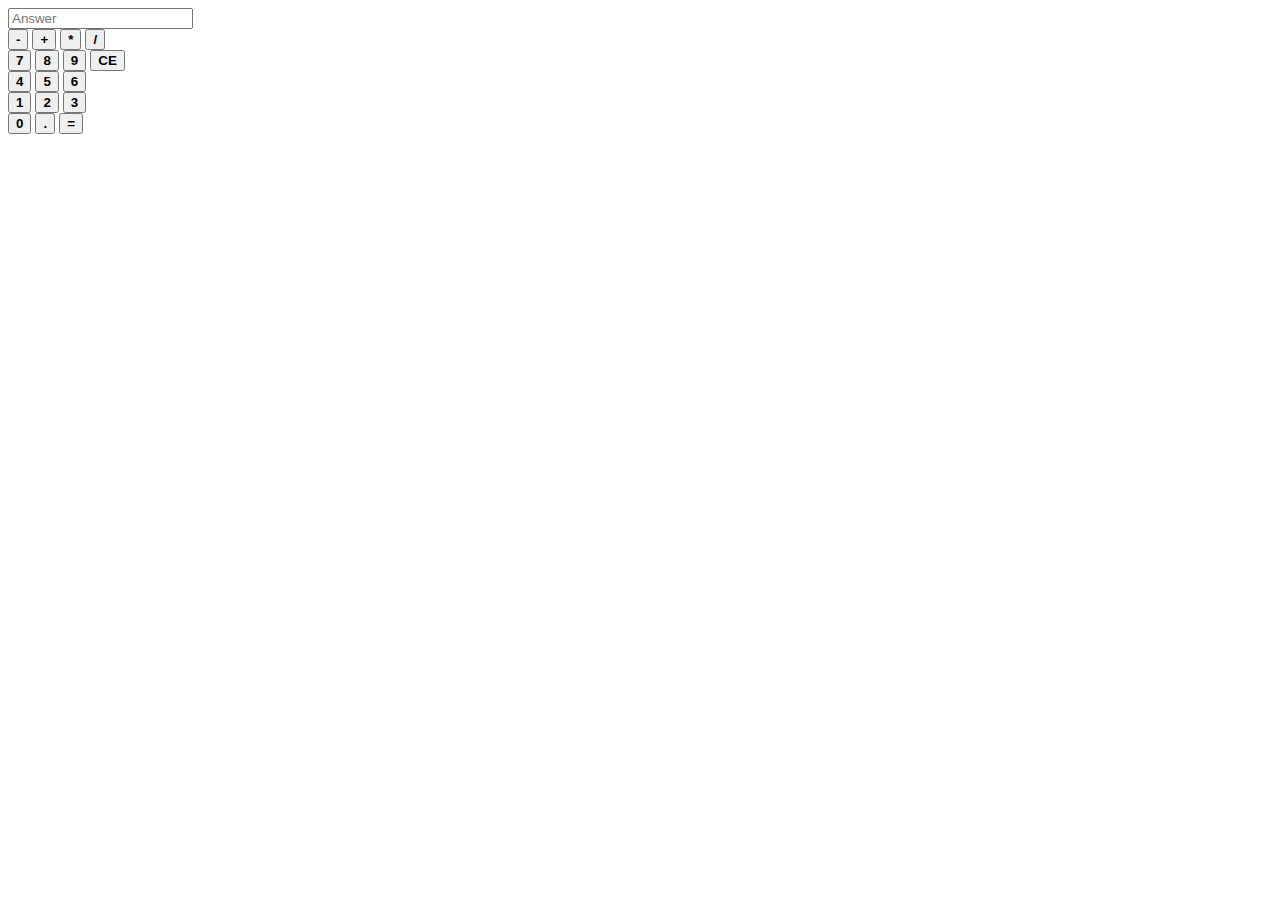
<file: Dev/JS-1/Calculator/index.html>
<!DOCTYPE html>
<html>
    <head>
        <title>Calculator</title>
    </head>
    <body>
        <div id ="TextBox">
            <input id="myText" type="text" placeholder ="Answer">

        </div>
        <div >
            <button type="button" onclick ="Minus()" > <b> - </b></button>
            <button type="button" onclick ="Add()" ><b> + </b></button>
            <button type="button" onclick ="Multiply()" ><b> * </b></button>
            <button type="button" onclick ="Divide()" ><b> / </b></button>
        </div>
        <div >
            <button type="button" onclick ="Seven()" > <b> 7 </b></button>
            <button type="button" onclick ="Eight()" ><b> 8 </b></button>
            <button type="button" onclick ="Nine()" ><b> 9 </b></button>
            <button type="button" onclick="OnCancel()" ><b>CE</b></button>
        </div>
        <div >
            <button type="button" onclick ="Four()" > <b> 4 </b></button>
            <button type="button" onclick ="Five()" ><b> 5 </b></button>
            <button type="button" onclick ="Six()" ><b> 6 </b></button>
            
        </div>
        <div >
            <button type="button" onclick ="One()" > <b> 1 </b></button>
            <button type="button" onclick ="Two()" ><b> 2 </b></button>
            <button type="button" onclick ="Three()" ><b> 3 </b></button>
        </div>
        <div >
            <button type="button" onclick ="Zero()" > <b> 0 </b></button>
            <button type="button" onclick ="Decimal()" ><b> . </b></button>
            <button type="button" onclick ="EqualsTo()" ><b> = </b></button>
        </div>


    <script src="app.js"></script>
    </body>
</html>
</file>
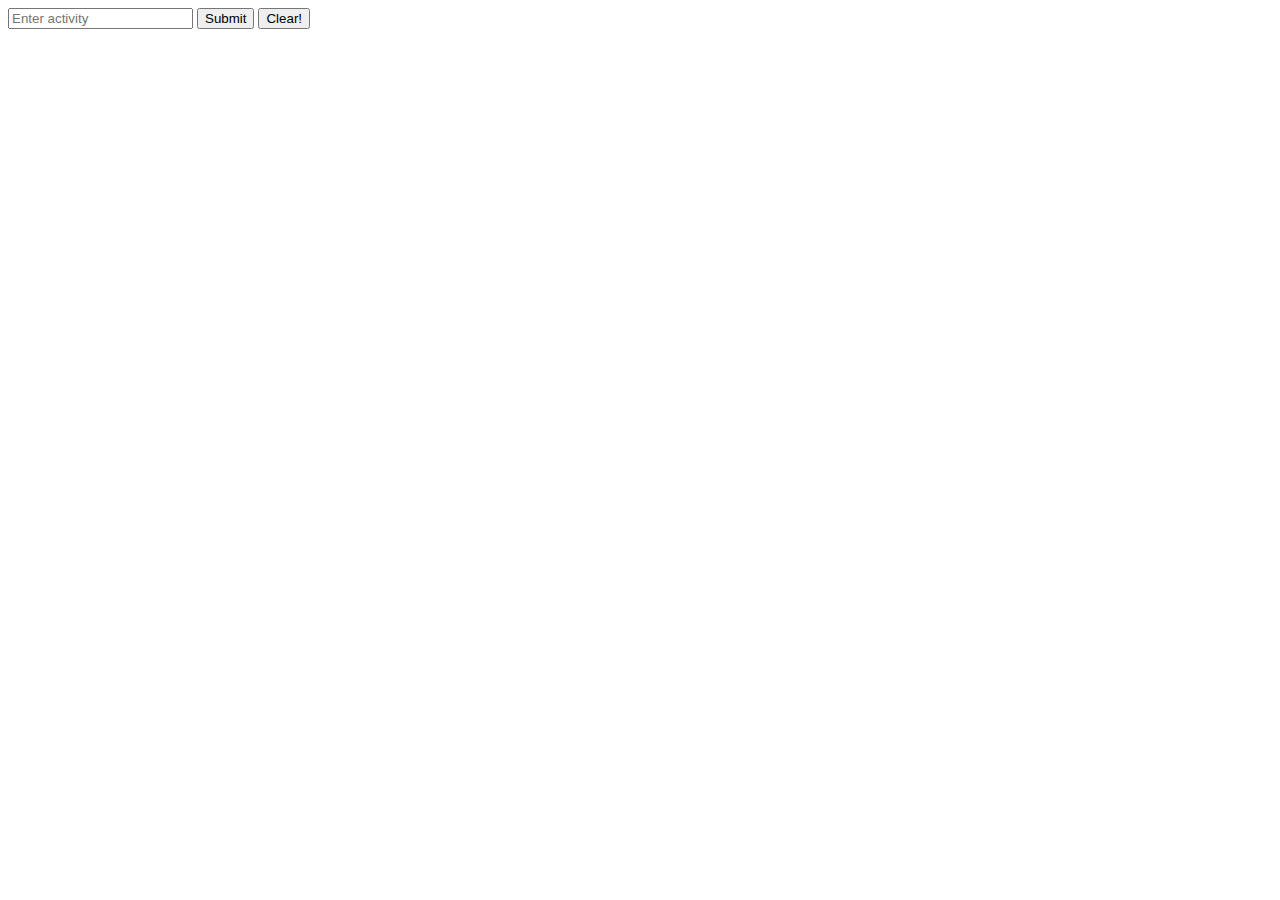
<file: Dev/JS-1/ToDoApp/index.html>
<!DOCTYPE html>
<html>
    <head>
        <title>Todo App</title>
        
    </head>
    <body>
        <div class >
            <input id="myText" type="text" placeholder ="Enter activity">
            <button type="button" onclick ="Todo()" >Submit</button>
            <button type="button" onclick ="Clear()" >Clear!</button>
        </div>
        <div id="Enter">
                
        </div>


































    <script src="app.js"></script>
    </body>
</html>
</file>
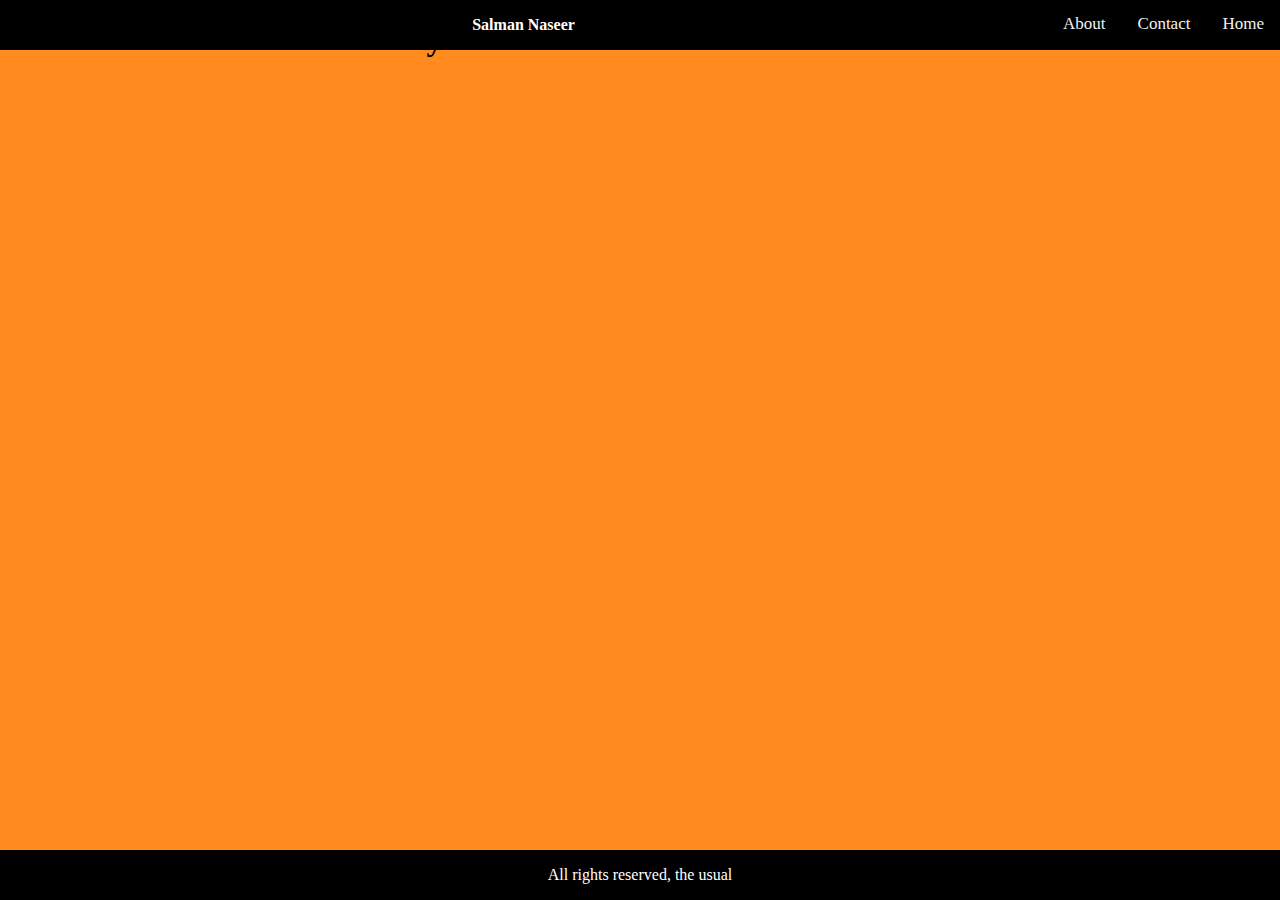
<file: HTMLCSS/Day1/About.html>
<!DOCTYPE html>
<html>
    <head>
        <title>Salman Naseer</title>
        <link rel="stylesheet" href="portfoliostyles.css">
    </head>
    <body>
        <div class="topnav">
            <p style="color:white;display: inline-block;"><b>  <strong>Salman Naseer</strong> </b></p>
            <a class="active" href="#home">Home</a>
            <a href="Contact.html">Contact</a>
            <a href="About.html">About</a>
        </div>   
        <div>
        
            <h1>I am Salman Naseer . A senior year student at IIIT Allahabad
        
        </div>
        <div class="footer">
                <p>All rights reserved, the usual</p>
        </div>
    </body>
</html>
</file>
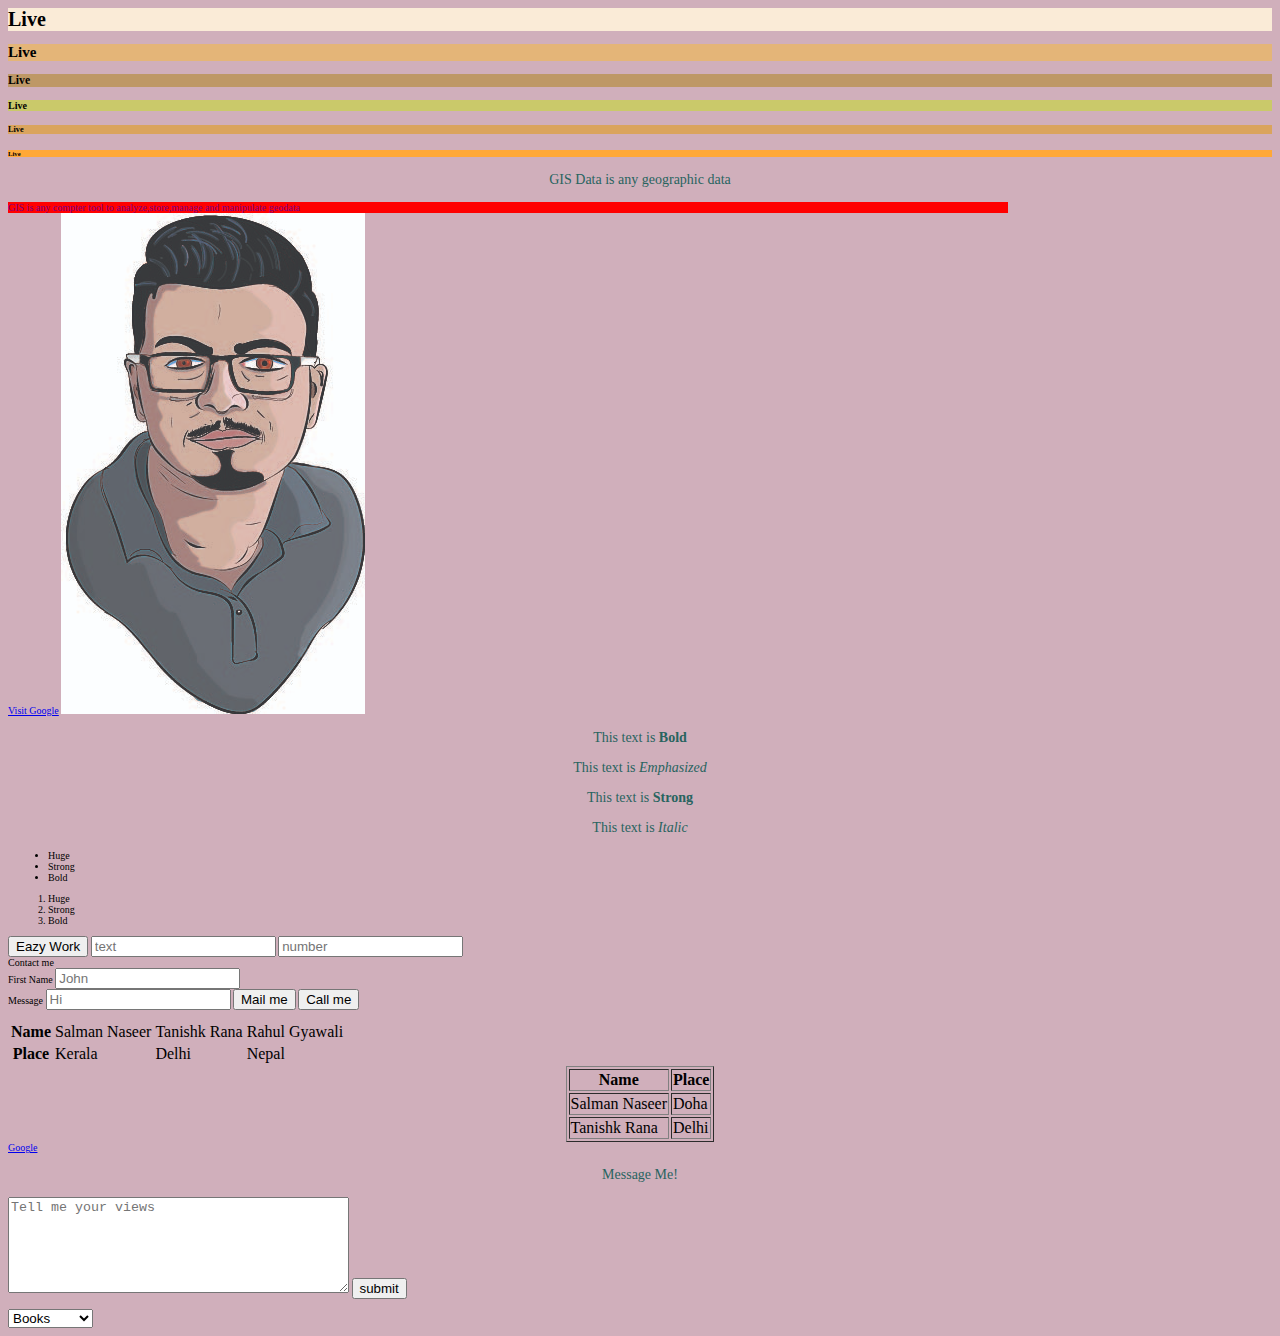
<file: HTMLCSS/Day1/portfolio.htm>
<html>
    <head>
        <title>
            Salman Naseer - Portfolio
        </title>
        <link rel ="stylesheet" href="port.css">
        <link rel ="icon" href="icon.png">
        <meta name="keywords" content="Salman,Naseer,Portfolio,Developer">
        <meta name = "description" content="Senior year at IIIT Allahabad. Interested in emerging technologies">
        <style> 
            h1{background-color: antiquewhite;}
            h2{background-color: rgb(228, 181, 120);}
            h3{background-color: rgb(190, 152, 102);}
            h4{background-color: rgb(202, 201, 106);}
            h5{background-color: rgb(218, 164, 93);}
            h6{background-color: rgb(255, 168, 55);}
        </style>  
    </head>
    <body>
        <h1>Live</h1>
        <h2>Live</h2>
        <h3>Live</h3>
        <h4>Live</h4>
        <h5>Live</h5>
        <h6>Live</h6>
        <p >GIS Data is any geographic data</p> <!-- Inlline element -->
        <span >
                GIS is any compter tool to analyze,store,manage and manipulate geodata
        </span> <!-- Inlline element -->
        
        <br>
        <a href="https://www.google.com" target="_blank">Visit Google</a>
        

        
        <a style="display: inline-block" href="https://wwww.facebook.com"><img src="cartoon.jpg" alt="cartoon"> </a> <!-- Image nested inside anchor tag-->

        <!--
        <img src="cartoon.jpg" alt="cartoon potrait #3" <a href="https://www.facebook.com"></a>> <!-- Anchor nested in image --> 
    
    <p style="font-size: 14px;" class="para">This text is <b>Bold</b></p>
    <p class="para">This text is <em>Emphasized</em></p>
    <p class="para" id="para3">This text is <strong>Strong</strong></p>
    <p class="para">This text is <i>Italic</i></p>
    
    <!-- Ordered and Unordered Lists-->
    <ul>
        <li>Huge</li>
        <li>Strong</li>
        <li>Bold</li>
    </ul>

    <ol>
            <li>Huge</li>
            <li>Strong</li>
            <li>Bold</li>
    </ol>

    <input type="button" value="Eazy Work">

    <input type="text"  placeholder="text">

    <input type="number" placeholder="number">


    <div>
        <form>
        Contact me   
        <br>
        First Name
        <input type="text" placeholder="John">
        <br>
        Message
        <input type="text" placeholder="Hi">

        <a href="mailto:iit2015004@iiita.ac.in"><input type="button" value="Mail me"></a>
        <a href="tel:7012723902"><input type="button" value="Call me"></a>
        </form>
    </div>

    <!-- A table with Th-->
    <table>
        <tr> <th> Name</th>
            <td>Salman Naseer</td>
            <td> Tanishk Rana </td>
            <td> Rahul Gyawali </td>
        </tr>  
        <tr> <th>Place</th>
            <td>Kerala</td>
            <td> Delhi </td>
            <td> Nepal </td>
        </tr>  
    </table>
    <!-- A table with Thead-->
    <table align="center" style="border-collapse:separate" border="1">
            <tr> 
                <th> Name</th>
                <th> Place</th>
            </tr>  
            <tr> 
                <td>Salman Naseer</td>
                <td> Doha  </td>
            </tr>  

        <tr> 
                <td>Tanishk Rana</td>
                <td> Delhi </td>
            </tr>  
        </table>


        <a title="Salman Naseer" href="https://google.com">Google</a> <!-- Hover around to find me-->

        <p>Message Me!</p>
        <form>
            <textarea rows="6" cols="40" name="description" placeholder="Tell me your views"></textarea>
            <input type="button" value="submit">
        </form>

        <!-- dropdown -->
        <select>
                <option value="books">Books</option>
                <option value="html">HTML</option>
                <option value="css">CSS</option>
                <option value="php">PHP</option>
                <option value="js">JavaScript</option>
        </select>
    </body>
</html>
</file>
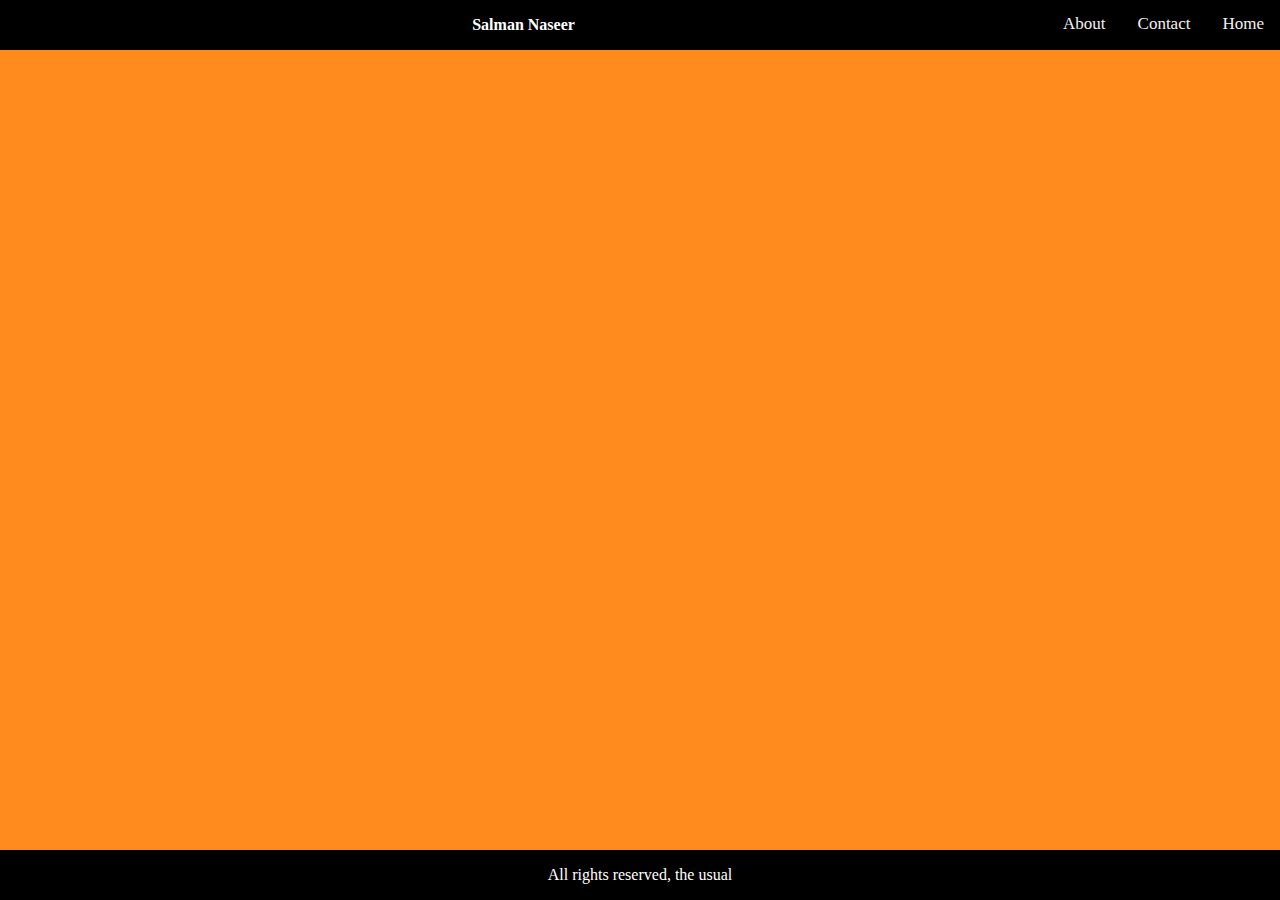
<file: HTMLCSS/Day1/portfoliofinal.html>
<!DOCTYPE html>
<html>
    <head>
        <title>Salman Naseer</title>
        <meta name="keyword" content="Salman,Naseer,Portfolio,Developer,JS,CSS,HTML">
        <meta name="description" content="Senior Year at IIIT Allahaabd - Fight Fan | Singer | ThirdCultureKid">
        <link rel="stylesheet" href="portfoliostyles.css">
        <link rel="icon" href="icon.jpeg">
    </head>
    <body>
        <div class="topnav">
            <p style="color:white;display: inline-block;"><b>  <strong>Salman Naseer</strong> </b></p>
            <a class="active" href="#home">Home</a>
            <a href="Contact.html">Contact</a>
            <a href="About.html">About</a>
        </div>
        <div class="desc" >
        <p> This is the portfolio site for Salman Naseer</p>        
        </div>


        <div class="footer">
            <p>All rights reserved, the usual</p>
          </div>
    </body>
</html>
</file>
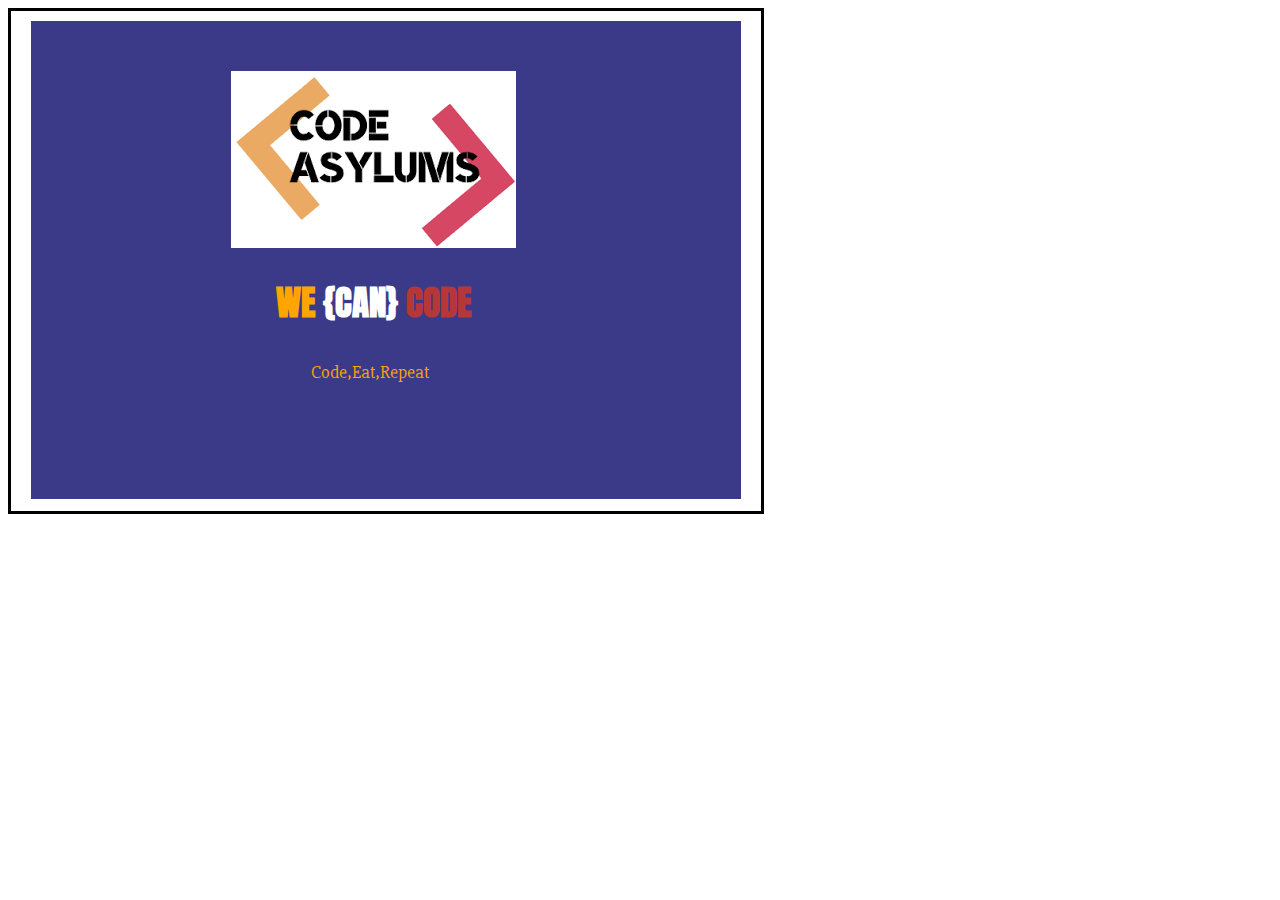
<file: HTMLCSS/Day2 - Position,Margin,Padding,ImportFont and BootStrap/CodeAsylumsBanner.html>
<!DOCTYPE html>
<html>
    <head>
        <title>CodeAsyulums - Banner</title>
        <link rel="stylesheet" href="Banner.css">
    </head>
    <body>
        <div class="outerbox">
            
            <div class="innerbox">
                
                <div class="logo">
                    <img id="logo1" src="Banner.png" alt="CodeAsylumBanner">
                </div>
                <div class="WeCanCode">
                    <h3>
                        <span style="color:orange">WE </span>
                        <span>{CAN} </span>
                        <span style="color:rgb(182, 55, 55)">CODE </span>
                    </h3>
                </div>
                <div class="anchor">
                    <a style="text-decoration: none" href="https://codeasylums.com"> Code,Eat,Repeat</a>
                </div>
            </div>
        </div>
    </body>
</html>
</file>
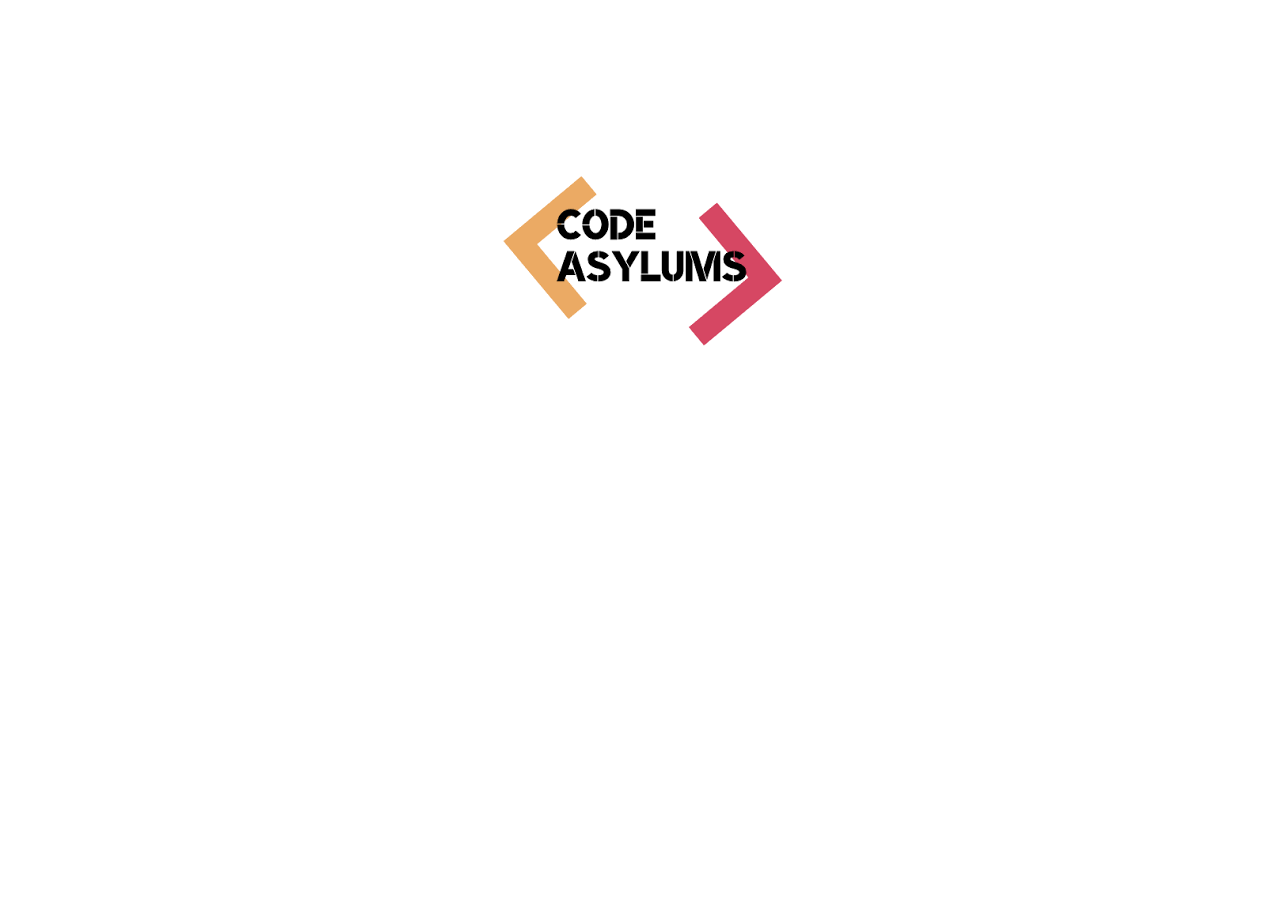
<file: HTMLCSS/Day2 - Position,Margin,Padding,ImportFont and BootStrap/position.html>
<!DOCTYPE html>
<html>
    <head>
    
    </head>
    
    <body>
        <div style="position:relative;height:500px">
            <img src="Banner.png" style="position:absolute;margin:auto; bottom:0;top:0; right:0; left:0;">
        </div>
    </body>
</html>
</file>
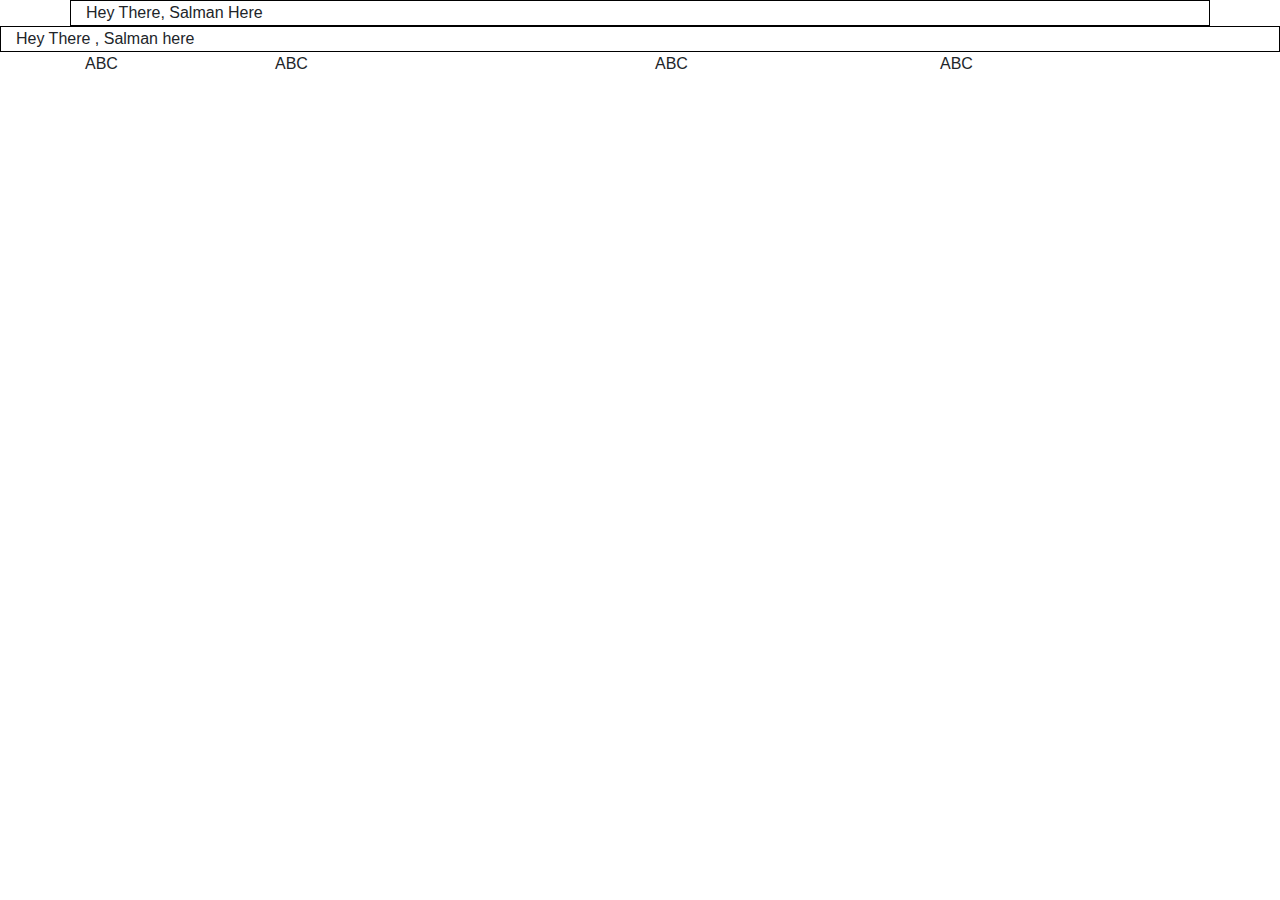
<file: HTMLCSS/Day2 - Position,Margin,Padding,ImportFont and BootStrap/Bootstrap/boot.html>
<!DOCTYPE html>
<html>
    <head>
        <link rel="stylesheet" href="https://stackpath.bootstrapcdn.com/bootstrap/4.3.1/css/bootstrap.min.css" integrity="sha384-ggOyR0iXCbMQv3Xipma34MD+dH/1fQ784/j6cY/iJTQUOhcWr7x9JvoRxT2MZw1T" crossorigin="anonymous">
        <meta charset="utf-8">
        <meta name="viewport" content="width=device-width, initial-scale=1, shrink-to-fit=no">
    
    </head>
    <body>
    
        <div class="container" style="border:1px solid black">
            Hey There, Salman Here
        </div>

        <div class="container-fluid" style="border:1px black solid">
                Hey There , Salman here
        </div>



        <div class="container">
                <div class="row">
                  <div class="col-lg-2">ABC</div>
                  <div class="col-lg-4">ABC</div>
                  <div class="col">ABC</div>
                  <div class="col">ABC</div>
                </div>
              </div>


    <script src="https://code.jquery.com/jquery-3.3.1.slim.min.js" integrity="sha384-q8i/X+965DzO0rT7abK41JStQIAqVgRVzpbzo5smXKp4YfRvH+8abtTE1Pi6jizo" crossorigin="anonymous"></script>
    <script src="https://cdnjs.cloudflare.com/ajax/libs/popper.js/1.14.7/umd/popper.min.js" integrity="sha384-UO2eT0CpHqdSJQ6hJty5KVphtPhzWj9WO1clHTMGa3JDZwrnQq4sF86dIHNDz0W1" crossorigin="anonymous"></script>
    <script src="https://stackpath.bootstrapcdn.com/bootstrap/4.3.1/js/bootstrap.min.js" integrity="sha384-JjSmVgyd0p3pXB1rRibZUAYoIIy6OrQ6VrjIEaFf/nJGzIxFDsf4x0xIM+B07jRM" crossorigin="anonymous"></script>   
</body>
</html>
</file>
<file: HTMLCSS/Day1/portfoliostyles.css>
.topnav{
    background-color:black;
    position: fixed;
    width: 100%;
    left: 0;
    top: 0;
    text-align: center
}

.topnav a {
    float: right;
    color:#f2f2f2;
    text-align: center;
    padding: 14px 16px;
    text-decoration: none;
    font-size: 17px;
}

.topnav a:hover {
    background-color: #ddd;
    color: black;
}

.topnav :active{
    background-color: #4CAF50;
    color: white;
}

.desc{
    
    display: block;
}

body{
    background-color: rgba(255, 123, 0, 0.884);
}

.footer {
    position: fixed;
    left: 0;
    bottom: 0;
    width: 100%;
    background-color:black;
    color: white;
    text-align: center;
  }
</file>
<file: HTMLCSS/Day1/port.css>
span{
    color:purple;
    background-color: red;
    display: inline-block;
    width: 1000px;

}

p{
    text-align: center;
    color:rgb(40, 100, 95);
    font-size:14px;
    background-blend-mode: color-burn;
    
}

table{
    border:10;
}

body{
    font-size: 10px;
    background-image: url('[data-uri]');
    
    background-position: top;
    background-size: 1px;
    background-repeat: cover;
}


ideally lineheight = fontsize + 2;
give p color = use rgb / hex
try to use a google font in your portfolio - find out how;
use font-famiily
</file>
<file: HTMLCSS/Day2 - Position,Margin,Padding,ImportFont and BootStrap/Banner.css>
@import url('https://fonts.googleapis.com/css?family=Anton|Slabo+27px&display=swap');

.outerbox{
    background-color:white;
    width: 750px;
    height: 500px;
    border:3px solid black;
}
.innerbox{
    height: 478px;
    margin: 10px 20px 10px 20px;
    background-color:rgba(8, 8, 107, 0.795);

}

.logo{
    position: absolute;
    padding: 50px 200px;
    
    color:white;
}


.WeCanCode{
    font-family: 'Anton',sans-serif;
    color: white;
    position: absolute;
    padding: 220px 245px ;
    font-size: 30px;
}

.anchor{
    font-family: 'Slabo 27px', serif;
    position: absolute;
    padding: 340px 280px;
    font-size: 15px;
    
}

a{
    color:orange;
    font-size: 18px;
    
}

.p{
    display: inline-block;
}
</file>
